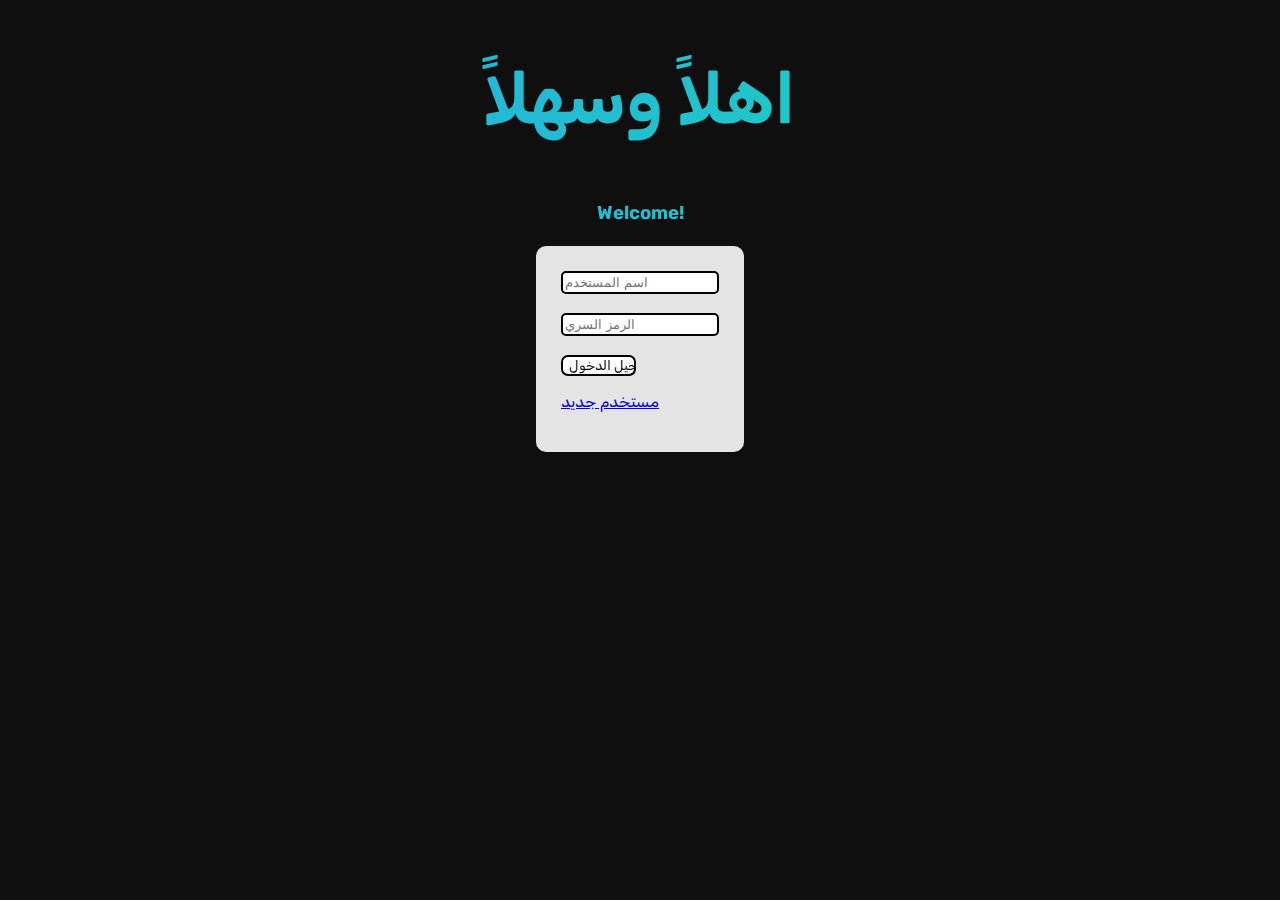
<file: index.html>
<!DOCTYPE html>
<html lang="en">
<head>
    <meta charset="UTF-8">
    <meta name="viewport" content="width=device-width, initial-scale=1.0">
    <title>Login</title>
    <link rel="stylesheet" href="style.css">
    <link rel="preconnect" href="https://fonts.googleapis.com">
    <link rel="preconnect" href="https://fonts.gstatic.com" crossorigin>
    <link href="https://fonts.googleapis.com/css2?family=Rubik:ital,wght@0,300..900;1,300..900&display=swap" rel="stylesheet">
</head>
<body>
    <h1 id="htitle">اهلاً وسهلاً</h1>
    <h3 id="welcomename"></h3>
    <form id="loginForm" method="POST" action="login.php">
        <input type="text" name="username" id="user" placeholder="اسم المستخدم"/><br/><br>
        <input type="password" name="password" id="pass" placeholder="الرمز السري"/><br><br>
        <input type="submit" name="login" value="تسجيل الدخول" id="send"/><br>
        <p><a href="register.php">مستخدم جديد</a></p>
    </form>
    <script src="index.js"></script>
</body>
</html>
</file>
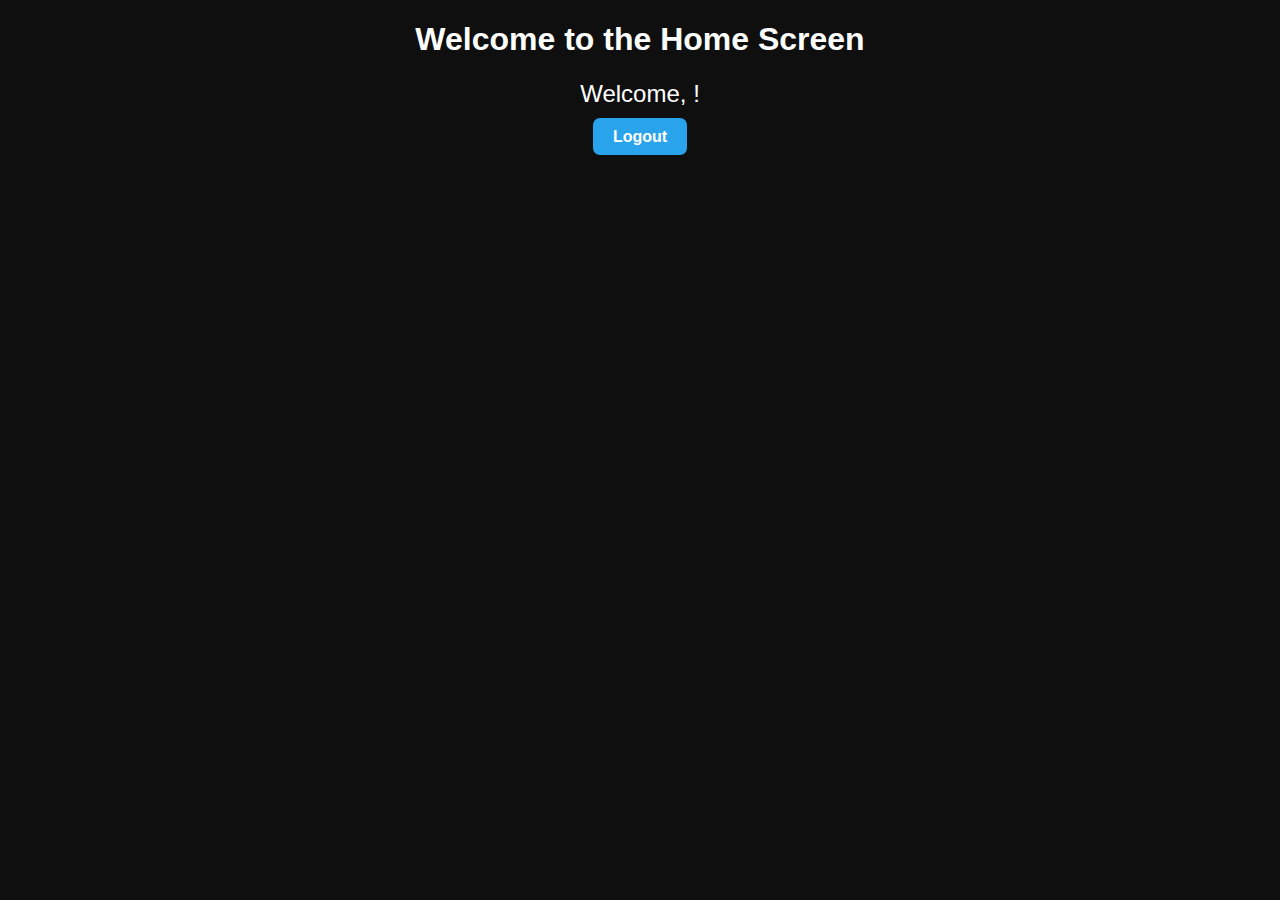
<file: home.html>
<!DOCTYPE html>
<html lang="en">
<head>
    <meta charset="UTF-8">
    <meta name="viewport" content="width=device-width, initial-scale=1.0">
    <title>Home</title>
    <style>
        body {
            text-align: center;
            background-color: rgb(15, 15, 15);
            font-family: "Rubik", Verdana, Geneva, Tahoma, sans-serif;
            color: white;
        }

        #welcomeMsg {
            font-size: 24px;
            margin-bottom: 20px;
        }

        #username {
            font-weight: bold;
            color: #19dbb1;
        }

        #logoutBtn {
            padding: 10px 20px;
            border-radius: 7px;
            cursor: pointer;
            background-color: rgb(41, 164, 236);
            color: white;
            font-weight: bold;
            text-decoration: none;
            transition: background-color 0.3s;
        }

        #logoutBtn:hover {
            background-color: #19dbb1;
        }
    </style>
</head>
<body>
    <h1>Welcome to the Home Screen</h1>
    <div id="welcomeMsg">Welcome, <span id="username"><?php echo $_SESSION['login_user']; ?></span>!</div>
    <a id="logoutBtn" href="logout.php">Logout</a>
</body>
</html>
</file>
<file: style.css>
input[type="text"],
input[type="password"]{
    width: 150px;
    border: 2px solid rgb(0, 0, 0);
    border-radius: 5px;
    background-color: rgb(255, 255, 255);
    padding: 2px;
}
input[type="submit"]{
    width: 75px;
    border: 2px solid rgb(0, 0, 0);
    border-radius: 7px;
    background-color: rgb(255, 255, 255);
    font-family: "Rubik";
}

body {
    text-align: center; /* Center align the content */
    background-color: rgb(15, 15, 15);
}
#htitle {
    font-size: 70px;
    font-family: "Rubik", Verdana, Geneva, Tahoma, sans-serif;
    background: linear-gradient(
        to right,
        rgb(41, 164, 236),
        #19dbb1
    );
    -webkit-background-clip: text; 
    background-clip: text;
    color: transparent;
    line-height: 1.5;
}

#welcomename{
    font-family: "Rubik", Verdana, Geneva, Tahoma, sans-serif;
    background: linear-gradient(
        to right,
        rgb(41, 164, 236),
        #19dbb1
    );
    -webkit-background-clip: text; 
    background-clip: text;
    color: transparent;
    line-height: 1.5;
}
form {
    background-color: rgb(228, 228, 228);
    
    display: inline-block; /* Display the form as inline-block */
    text-align: left; /* Align form elements to the left */
    border: 5px solid rgb(228, 228, 228); /* Add a 1px solid border around the form */
    border-radius: 10px;
    padding: 20px; /* Add padding inside the border */
    background-color: rgb(228, 228, 228);
    font-family: "Rubik"
}
/* Add animation keyframes */
@keyframes dropdown {
    from {
        transform: translateY(-100%);
    }
    to {
        transform: translateY(0);
    }
}

/* Apply animation to form */
#loginForm,#htitle,#welcomename {
    animation: dropdown 0.8s ease-out;
}
</file>
